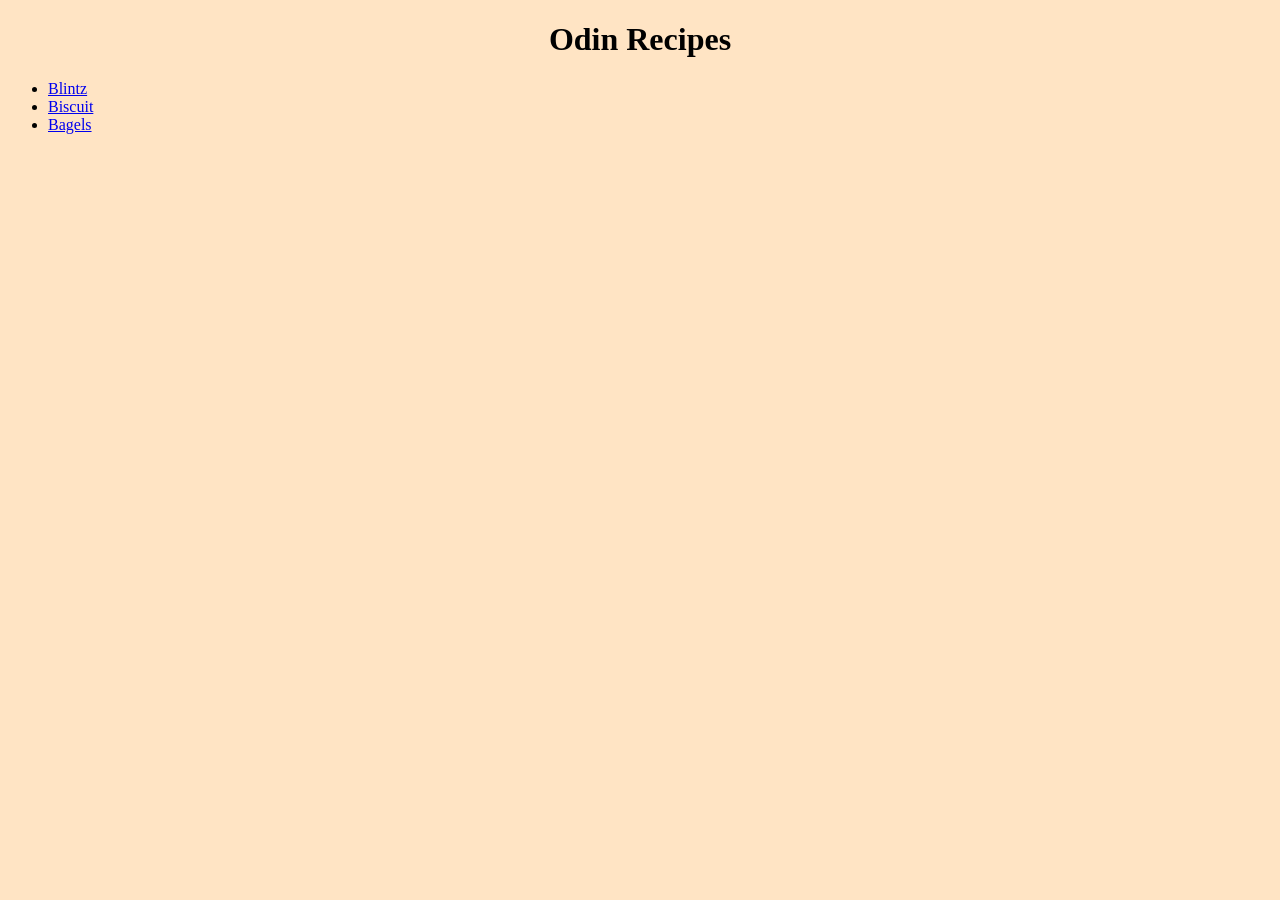
<file: index.html>
<!DOCTYPE html>
<html lang="en">
<head>
    <meta charset="UTF-8">
    <meta name="viewport" content="width=device-width, initial-scale=1.0">
    <link href="css/index.css" rel="stylesheet">
    <title>Odin recipes</title>
</head>
<body>
    <h1>Odin Recipes</h1>
    <ul>
        <li><a href="recipes/Blintz.html">Blintz</a></li>
        <li><a href="recipes/Biscuit.html">Biscuit</a></li>
        <li><a href="recipes/Bagels.html">Bagels</a></li>
    </ul>
    
</body>
</html>
</file>
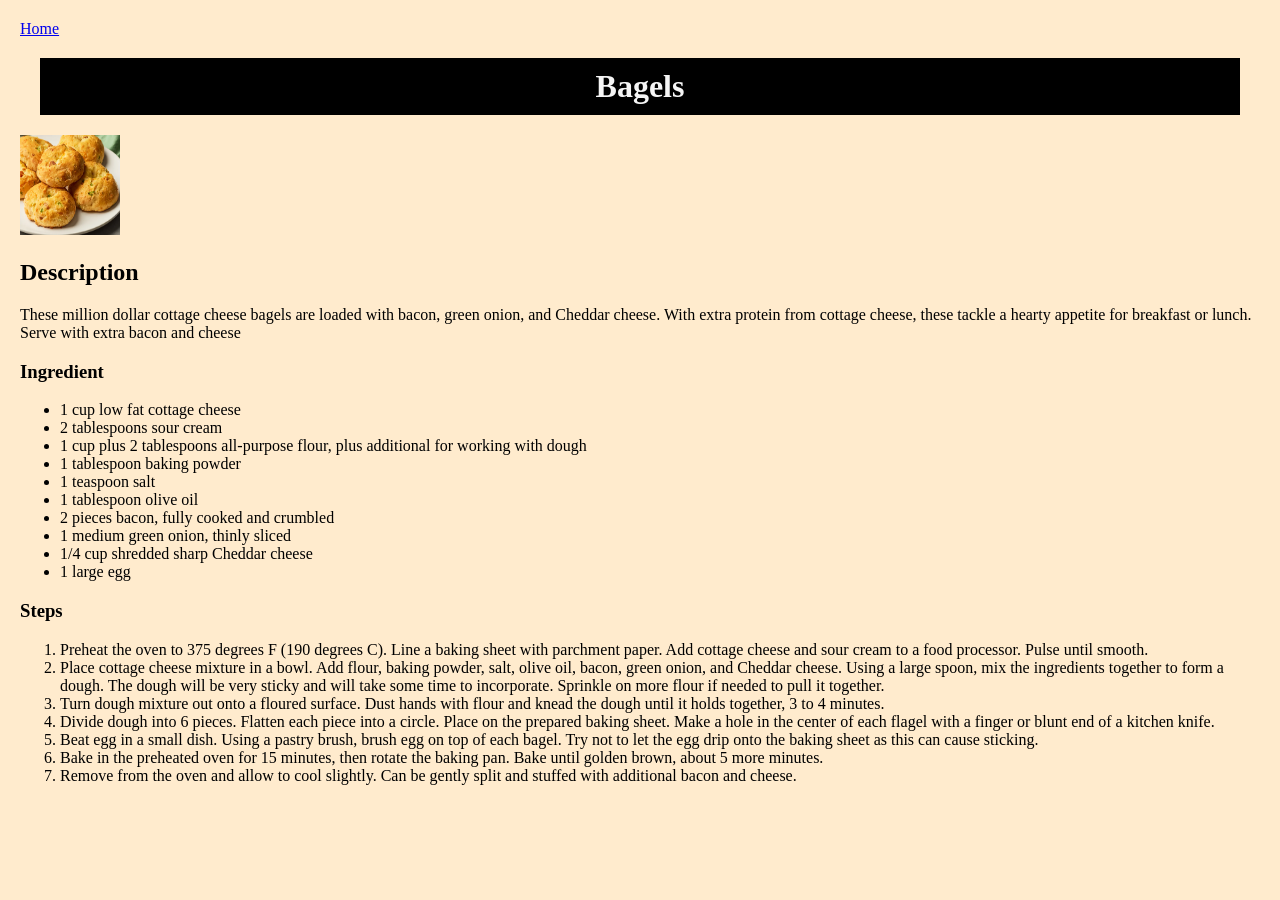
<file: recipes/Bagels.html>
<!DOCTYPE html>
<html lang="en">
<head>
    <meta charset="UTF-8">
    <meta name="viewport" content="width=device-width, initial-scale=1.0">
    <link href="../css/bagels.css" rel="stylesheet">
    <title>Bagels recipes</title>
</head>
<body>
    <a href="../index.html">Home</a>
    <h1>Bagels</h1>
    <img src="../img/bagels.jpg" alt="an image of a well prepared bagel" width="100" height="100">
    
    <h2>Description</h2>
    <p>These million dollar cottage cheese bagels are loaded with bacon, green onion, and Cheddar cheese. With extra protein from cottage cheese, these tackle a hearty appetite for breakfast or lunch. Serve with extra bacon and cheese</p>

    <h3>Ingredient</h3>
        <ul>
            <li>1 cup low fat cottage cheese</li>
            <li>2 tablespoons sour cream</li>
            <li>1 cup plus 2 tablespoons all-purpose flour, plus additional for working with dough</li>
            <li>1 tablespoon baking powder</li>
            <li>1 teaspoon salt</li>
            <li>1 tablespoon olive oil</li>
            <li>2 pieces bacon, fully cooked and crumbled</li>
            <li>1 medium green onion, thinly sliced</li>
            <li>1/4 cup shredded sharp Cheddar cheese</li>
            <li>1 large egg</li>
        </ul>

    <h3>Steps</h3>
        <ol>
            <li>Preheat the oven to 375 degrees F (190 degrees C). Line a baking sheet with parchment paper. Add cottage cheese and sour cream to a food processor. Pulse until smooth.</li>
            <li>Place cottage cheese mixture in a bowl. Add flour, baking powder, salt, olive oil, bacon, green onion, and Cheddar cheese. Using a large spoon, mix the ingredients together to form a dough. The dough will be very sticky and will take some time to incorporate. Sprinkle on more flour if needed to pull it together.</li>
            <li>Turn dough mixture out onto a floured surface. Dust hands with flour and knead the dough until it holds together, 3 to 4 minutes.</li>
            <li>Divide dough into 6 pieces. Flatten each piece into a circle. Place on the prepared baking sheet. Make a hole in the center of each flagel with a finger or blunt end of a kitchen knife.</li>
            <li>Beat egg in a small dish. Using a pastry brush, brush egg on top of each bagel. Try not to let the egg drip onto the baking sheet as this can cause sticking.</li>
            <li>Bake in the preheated oven for 15 minutes, then rotate the baking pan. Bake until golden brown, about 5 more minutes.</li>
            <li>Remove from the oven and allow to cool slightly. Can be gently split and stuffed with additional bacon and cheese.</li>
        </ol>
</body>
</html>
</file>
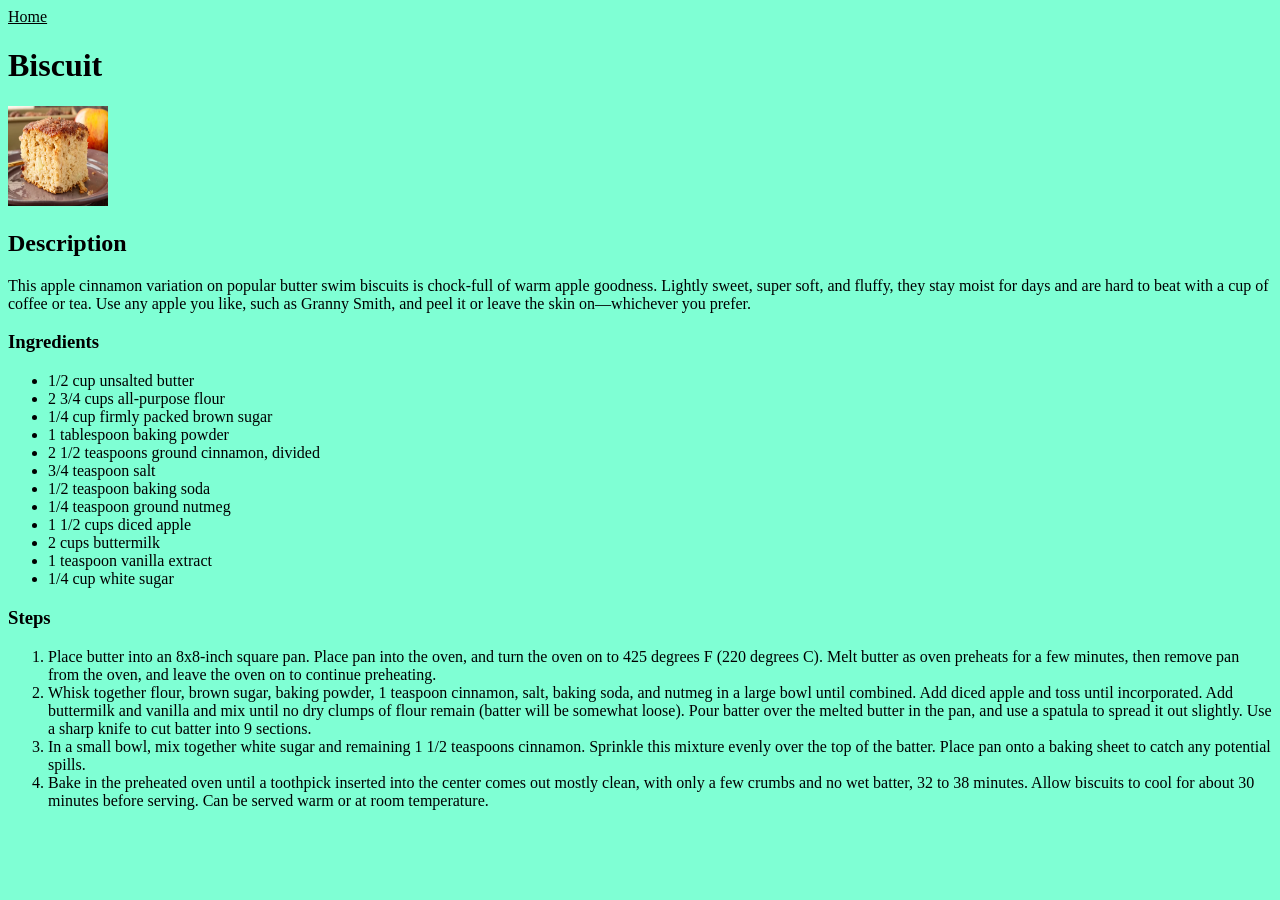
<file: recipes/Biscuit.html>
<!DOCTYPE html>
<html lang="en">
<head>
    <meta charset="UTF-8">
    <meta name="viewport" content="width=device-width, initial-scale=1.0">
    <link href="../css/biscuit.css" rel="stylesheet">
    <title>Document</title>
</head>
<body>
    <a href="../index.html">Home</a>

    <h1>Biscuit</h1>
    <img src="../img/biscuit.jpg" alt="An image of biscuit" height="100" width="100">

    <h2>Description</h2>
    <p>This apple cinnamon variation on popular butter swim biscuits is chock-full of warm apple goodness. Lightly sweet, super soft, and fluffy, they stay moist for days and are hard to beat with a cup of coffee or tea. Use any apple you like, such as Granny Smith, and peel it or leave the skin on—whichever you prefer.</p>

    <h3>Ingredients</h3>
        <ul>
            <li>1/2 cup unsalted butter
            <li>2 3/4 cups all-purpose flour</li>
            <li>1/4 cup firmly packed brown sugar</li>
            <li>1 tablespoon baking powder</li>
            <li>2 1/2 teaspoons ground cinnamon, divided</li>
            <li>3/4 teaspoon salt</li>
            <li>1/2 teaspoon baking soda</li>
            <li>1/4 teaspoon ground nutmeg</li>
            <li>1 1/2 cups diced apple</li>
            <li>2 cups buttermilk</li>
            <li>1 teaspoon vanilla extract</li>
            <li>1/4 cup white sugar</li>
        </ul>

    <h3>Steps</h3>
        <ol>
            <li>Place butter into an 8x8-inch square pan. Place pan into the oven, and turn the oven on to 425 degrees F (220 degrees C). Melt butter as oven preheats for a few minutes, then remove pan from the oven, and leave the oven on to continue preheating.</li>
            <li>Whisk together flour, brown sugar, baking powder, 1 teaspoon cinnamon, salt, baking soda, and nutmeg in a large bowl until combined. Add diced apple and toss until incorporated. Add buttermilk and vanilla and mix until no dry clumps of flour remain (batter will be somewhat loose). Pour batter over the melted butter in the pan, and use a spatula to spread it out slightly. Use a sharp knife to cut batter into 9 sections.</li>
            <li>In a small bowl, mix together white sugar and remaining 1 1/2 teaspoons cinnamon. Sprinkle this mixture evenly over the top of the batter. Place pan onto a baking sheet to catch any potential spills.</li>
            <li>Bake in the preheated oven until a toothpick inserted into the center comes out mostly clean, with only a few crumbs and no wet batter, 32 to 38 minutes. Allow biscuits to cool for about 30 minutes before serving. Can be served warm or at room temperature.</li>
        </ol>
</body>
</html>
</file>
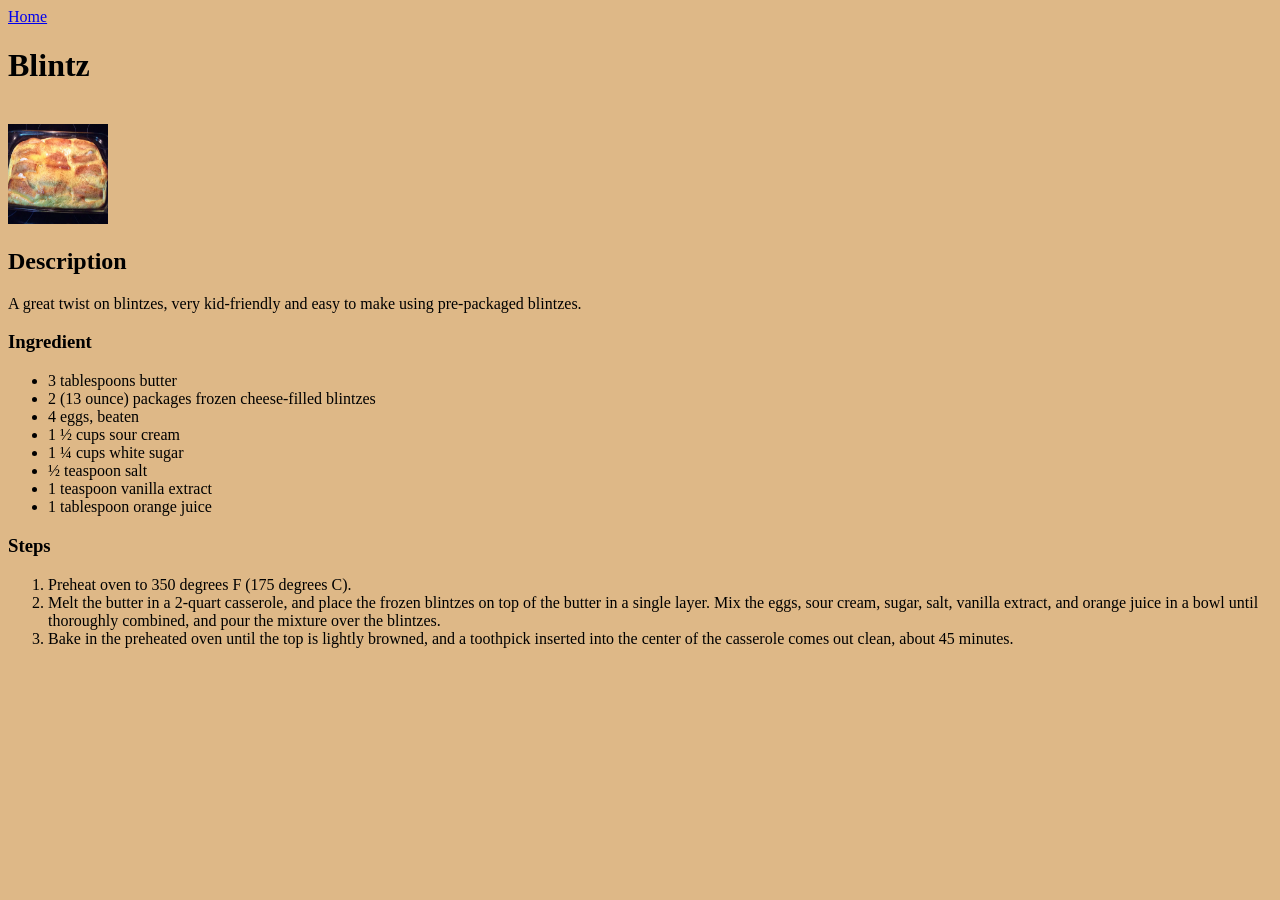
<file: recipes/Blintz.html>
<!DOCTYPE html>
<html lang="en">
<head>
    <meta charset="UTF-8">
    <meta name="viewport" content="width=device-width, initial-scale=1.0">
    <link href="../css/blintz.css" rel="stylesheet">
    <title>Blintz recipes</title>
</head>
<body>
    <a href="../index.html">Home</a>

    <h1>Blintz</h1><br>

    <img src="../img/Blintz.jpg" alt="An image of a well prepared Blintz" height="100" width="100">

    <h2>Description</h2>
        <p>A great twist on blintzes, very kid-friendly and easy to make using pre-packaged blintzes.</p>

    <h3>Ingredient</h3>
        <ul>
            <li>3 tablespoons butter</li>
            <li>2 (13 ounce) packages frozen cheese-filled blintzes</li>
            <li>4 eggs, beaten</li>
            <li>1 ½ cups sour cream</li>
            <li>1 ¼ cups white sugar</li>
            <li>½ teaspoon salt</li>
            <li>1 teaspoon vanilla extract</li>
            <li>1 tablespoon orange juice</li>
        </ul>

    <h3>Steps</h3>
        <ol>
            <li>Preheat oven to 350 degrees F (175 degrees C).</li>
            <li>Melt the butter in a 2-quart casserole, and place the frozen blintzes on top of the butter in a single layer. Mix the eggs, sour cream, sugar, salt, vanilla extract, and orange juice in a bowl until thoroughly combined, and pour the mixture over the blintzes.</li>
            <li>Bake in the preheated oven until the top is lightly browned, and a toothpick inserted into the center of the casserole comes out clean, about 45 minutes.</li>
        </ol>
</body>
</html>
</file>
<file: css/index.css>
body{
    background-color: bisque;
}

h1{
    text-align: center;
}
</file>
<file: css/bagels.css>
body{
    background-color: blanchedalmond;
    margin: 20px;
}

h1{
    color: whitesmoke;
    text-align: center;
    background-color: black;
    margin: 20px;
    padding: 10px;
}

img{
    
}
</file>
<file: css/biscuit.css>
*{
    background-color: aquamarine;
    color: black;
}
</file>
<file: css/blintz.css>
*{
    background-color: burlywood;
}
</file>
